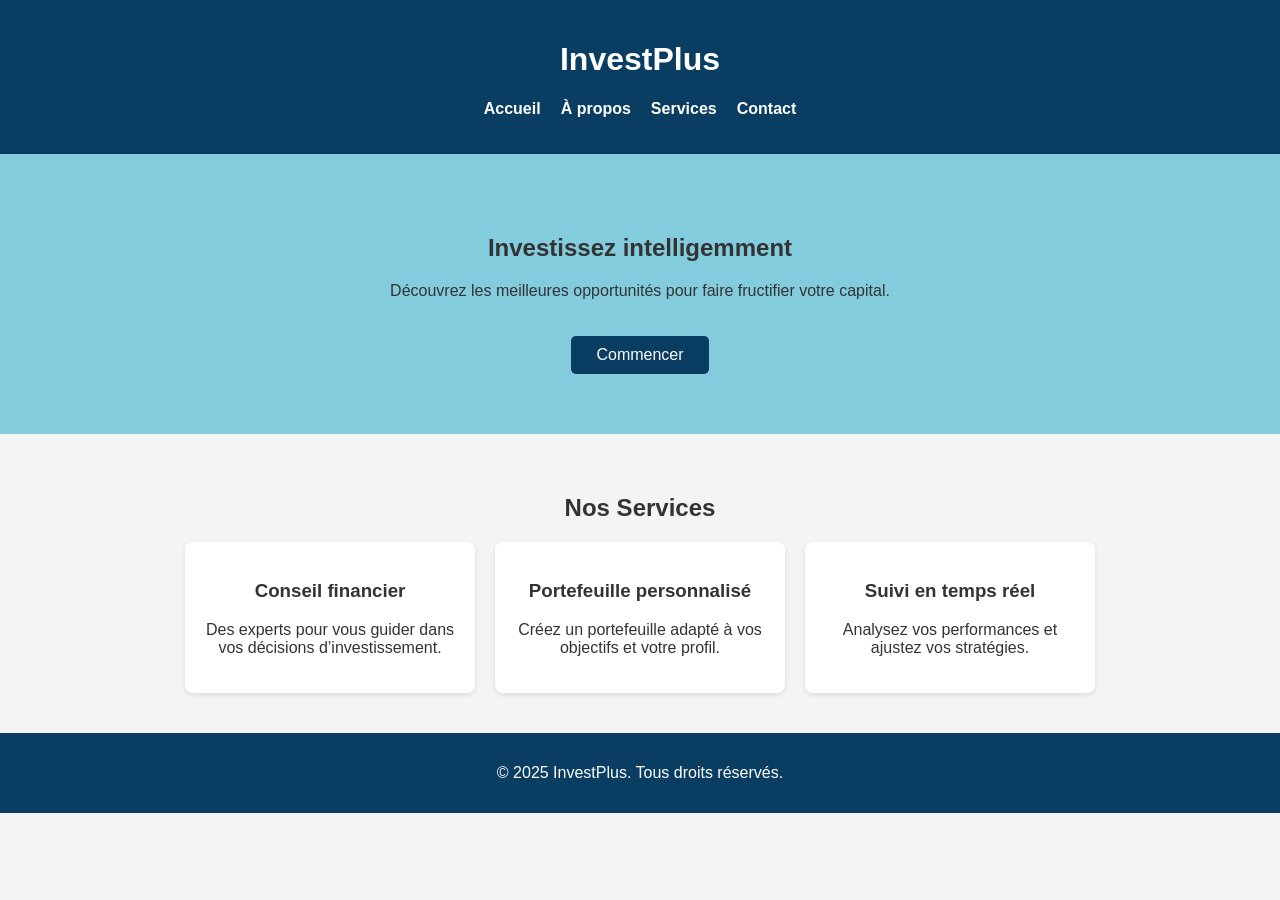
<file: index.html>
<!DOCTYPE html>
<html lang="fr">
<head>
  <meta charset="UTF-8">
  <meta name="viewport" content="width=device-width, initial-scale=1.0">
  <title>InvestPlus</title>
  <link rel="stylesheet" href="style.css">
</head>
<body>
  <header>
    <h1>InvestPlus</h1>
    <nav>
      <ul>
        <li><a href="">Accueil</a></li>
        <li><a href="A propos.html">À propos</a></li>
        <li><a href="services.html">Services</a></li>
        <li><a href="contact.html">Contact</a></li>
      </ul>
    </nav>
  </header>

  <section class="hero">
    <h2>Investissez intelligemment</h2>
    <p>Découvrez les meilleures opportunités pour faire fructifier votre capital.</p>
    <a href="#" class="btn">Commencer</a>
  </section>

  <section class="services">
    <h2>Nos Services</h2>
    <div class="cards">
      <div class="card">
        <h3>Conseil financier</h3>
        <p>Des experts pour vous guider dans vos décisions d’investissement.</p>
      </div>
      <div class="card">
        <h3>Portefeuille personnalisé</h3>
        <p>Créez un portefeuille adapté à vos objectifs et votre profil.</p>
      </div>
      <div class="card">
        <h3>Suivi en temps réel</h3>
        <p>Analysez vos performances et ajustez vos stratégies.</p>
      </div>
    </div>
  </section>

  <footer>
    <p>&copy; 2025 InvestPlus. Tous droits réservés.</p>
  </footer>
</body>
</html>
</file>
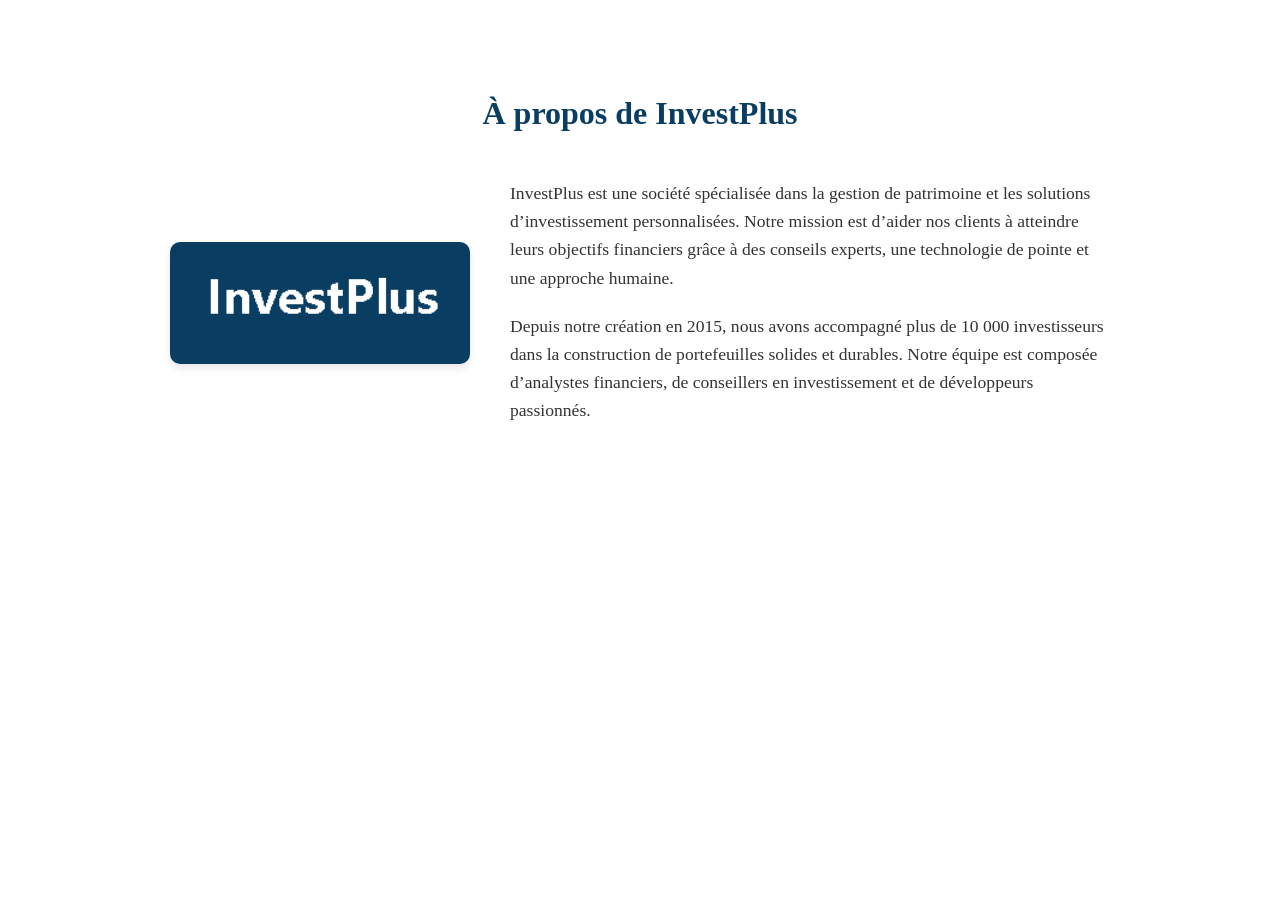
<file: A propos.html>
<!DOCTYPE html>
<html lang="fr">
<head>
  <meta charset="UTF-8">
  <meta name="viewport" content="width=device-width, initial-scale=1.0">
  <title>InvestPlus</title>
  <link rel="stylesheet" href="a propos.css">
</head>
<body>
<section class="about">
  <h2>À propos de InvestPlus</h2>
  <div class="about-content">
    <img src="logo.PNG" alt="Notre équipe" class="about-img">
    <div class="about-text">
      <p>
        InvestPlus est une société spécialisée dans la gestion de patrimoine et les solutions d’investissement personnalisées. 
        Notre mission est d’aider nos clients à atteindre leurs objectifs financiers grâce à des conseils experts, une technologie de pointe et une approche humaine.
      </p>
      <p>
        Depuis notre création en 2015, nous avons accompagné plus de 10 000 investisseurs dans la construction de portefeuilles solides et durables.
        Notre équipe est composée d’analystes financiers, de conseillers en investissement et de développeurs passionnés.
      </p>
    </div>
  </div>
</section>
</body>
</html>
</file>
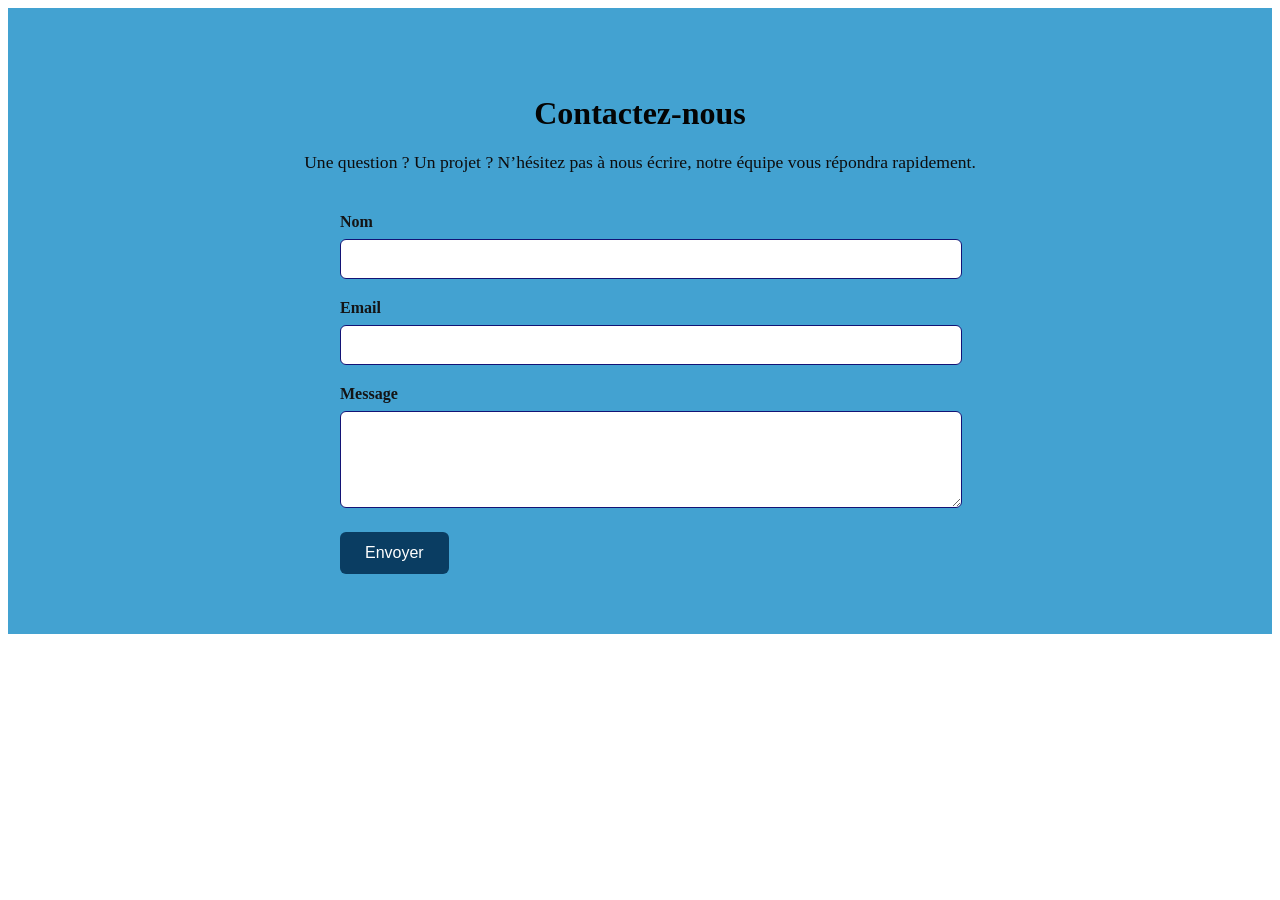
<file: contact.html>
<!DOCTYPE html>
<html lang="fr">
<head>
  <meta charset="UTF-8">
  <meta name="viewport" content="width=device-width, initial-scale=1.0">
  <title>InvestPlus</title>
  <link rel="stylesheet" href="contact.css">
</head>
<body>
<section class="contact">
  <h2>Contactez-nous</h2>
  <p class="intro">
    Une question ? Un projet ? N’hésitez pas à nous écrire, notre équipe vous répondra rapidement.
  </p>
  <form class="contact-form">
    <div class="form-group">
      <label for="name">Nom</label>
      <input type="text" id="name" name="name" required>
    </div>
    <div class="form-group">
      <label for="email">Email</label>
      <input type="email" id="email" name="email" required>
    </div>
    <div class="form-group">
      <label for="message">Message</label>
      <textarea id="message" name="message" rows="5" required></textarea>
    </div>
    <button type="submit">Envoyer</button>
  </form>
</section>
</body>
</html>
</file>
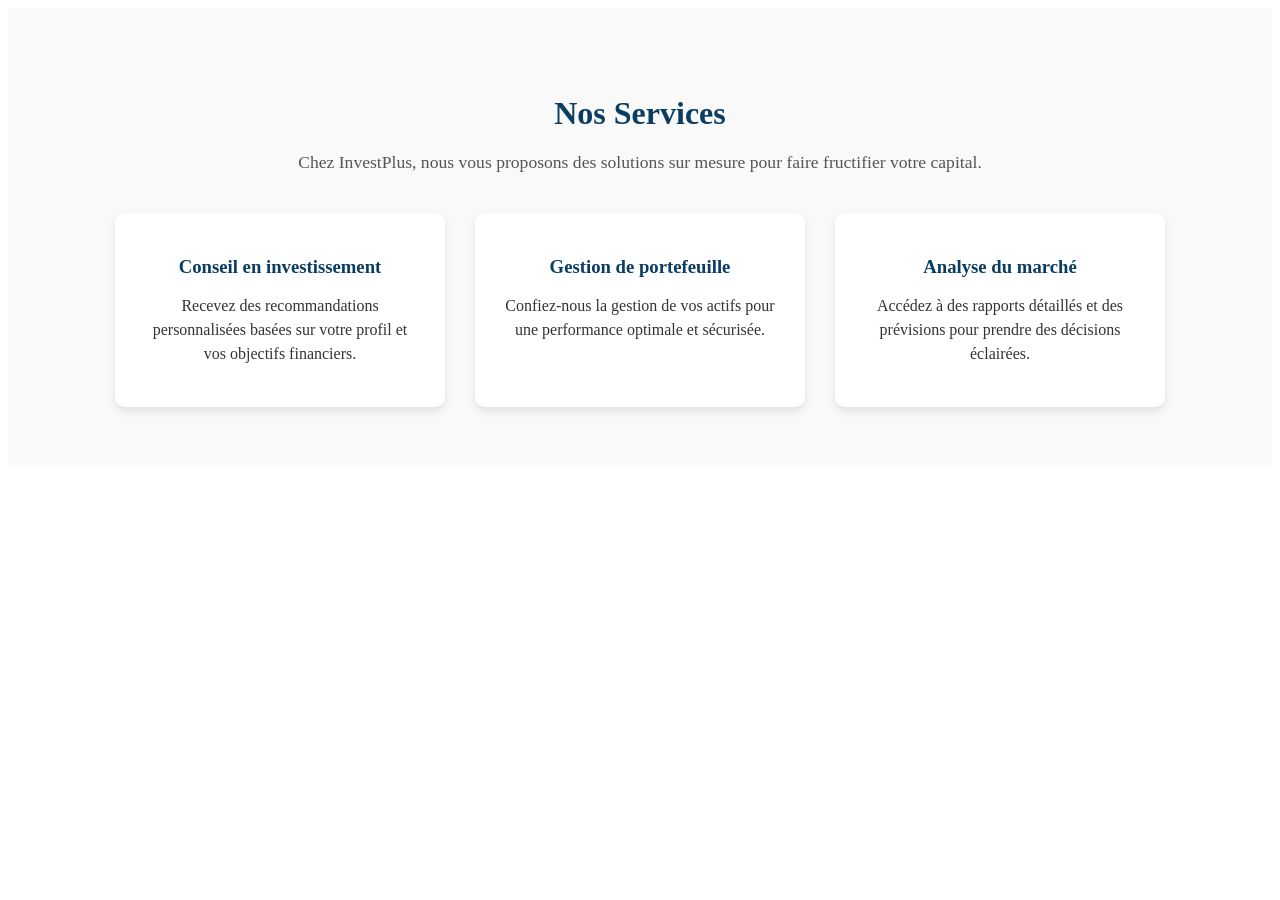
<file: services.html>
<!DOCTYPE html>
<html lang="fr">
<head>
  <meta charset="UTF-8">
  <meta name="viewport" content="width=device-width, initial-scale=1.0">
  <title>InvestPlus</title>
  <link rel="stylesheet" href="sevices.css">
</head>
<body><section class="services">
  <h2>Nos Services</h2>
  <p class="intro">
    Chez InvestPlus, nous vous proposons des solutions sur mesure pour faire fructifier votre capital.
  </p>
  <div class="service-cards">
    <div class="card">
      <h3>Conseil en investissement</h3>
      <p>Recevez des recommandations personnalisées basées sur votre profil et vos objectifs financiers.</p>
    </div>
    <div class="card">
      <h3>Gestion de portefeuille</h3>
      <p>Confiez-nous la gestion de vos actifs pour une performance optimale et sécurisée.</p>
    </div>
    <div class="card">
      <h3>Analyse du marché</h3>
      <p>Accédez à des rapports détaillés et des prévisions pour prendre des décisions éclairées.</p>
    </div>
  </div>
</section>
</body>
</html>
</file>
<file: style.css>
body {
  margin: 0;
  font-family: 'Segoe UI', sans-serif;
  background-color: #f4f4f4;
  color: #333;
}

header {
  background-color: #0a3d62;
  color: white;
  padding: 20px;
  text-align: center;
}

nav ul {
  list-style: none;
  padding: 0;
  display: flex;
  justify-content: center;
  gap: 20px;
}

nav a {
  color: white;
  text-decoration: none;
  font-weight: bold;
}

.hero {
  background-color: #82ccdd;
  text-align: center;
  padding: 60px 20px;
}

.hero .btn {
  display: inline-block;
  margin-top: 20px;
  padding: 10px 25px;
  background-color: #0a3d62;
  color: white;
  text-decoration: none;
  border-radius: 5px;
}

.services {
  padding: 40px 20px;
  text-align: center;
}

.cards {
  display: flex;
  justify-content: center;
  gap: 20px;
  flex-wrap: wrap;
}

.card {
  background-color: white;
  padding: 20px;
  border-radius: 8px;
  width: 250px;
  box-shadow: 0 2px 5px rgba(0,0,0,0.1);
}

footer {
  background-color: #0a3d62;
  color: white;
  text-align: center;
  padding: 15px;
}
</file>
<file: a propos.css>
.about {
  background-color: #ffffff;
  padding: 60px 20px;
  text-align: center;
}

.about h2 {
  font-size: 2em;
  margin-bottom: 30px;
  color: #0a3d62;
}

.about-content {
  display: flex;
  flex-wrap: wrap;
  justify-content: center;
  align-items: center;
  gap: 40px;
  max-width: 1000px;
  margin: 0 auto;
}

.about-img {
  width: 300px;
  border-radius: 10px;
  box-shadow: 0 4px 8px rgba(0,0,0,0.1);
}

.about-text {
  max-width: 600px;
  text-align: left;
}

.about-text p {
  font-size: 1.1em;
  line-height: 1.6;
  margin-bottom: 20px;
  color: #333;
}
</file>
<file: contact.css>
.contact {
  background-color: #43a2d1;
  padding: 60px 20px;
  text-align: center;
}

.contact h2 {
  font-size: 2em;
  margin-bottom: 20px;
  color:#040404;
}

.contact .intro {
  font-size: 1.1em;
  color: #0d0d0e;
  margin-bottom: 40px;
  max-width: 700px;
  margin-left: auto;
  margin-right: auto;
}

.contact-form {
  max-width: 600px;
  margin: 0 auto;
  text-align: left;
}

.form-group {
  margin-bottom: 20px;
}

.form-group label {
  display: block;
  margin-bottom: 8px;
  font-weight: bold;
  color: #141415;
}

.form-group input,
.form-group textarea {
  width: 100%;
  padding: 10px;
  border: 1px solid #131375;
  border-radius: 6px;
  font-size: 1em;
}

button[type="submit"] {
  background-color: #0a3d62;
  color: white;
  padding: 12px 25px;
  border: none;
  border-radius: 6px;
  font-size: 1em;
  cursor: pointer;
  transition: background-color 0.3s ease;
}

button[type="submit"]:hover {
  background-color: #074173;
}
</file>
<file: sevices.css>
.services {
  background-color: #f9f9f9;
  padding: 60px 20px;
  text-align: center;
}

.services h2 {
  font-size: 2em;
  margin-bottom: 20px;
  color: #0a3d62;
}

.services .intro {
  font-size: 1.1em;
  color: #555;
  margin-bottom: 40px;
  max-width: 700px;
  margin-left: auto;
  margin-right: auto;
}

.service-cards {
  display: flex;
  flex-wrap: wrap;
  justify-content: center;
  gap: 30px;
}

.card {
  background-color: white;
  border-radius: 10px;
  box-shadow: 0 4px 8px rgba(0,0,0,0.1);
  padding: 25px;
  width: 280px;
  transition: transform 0.3s ease;
}

.card:hover {
  transform: translateY(-5px);
}

.card h3 {
  color: #0a3d62;
  margin-bottom: 15px;
}

.card p {
  color: #333;
  font-size: 1em;
  line-height: 1.5;
}
</file>
